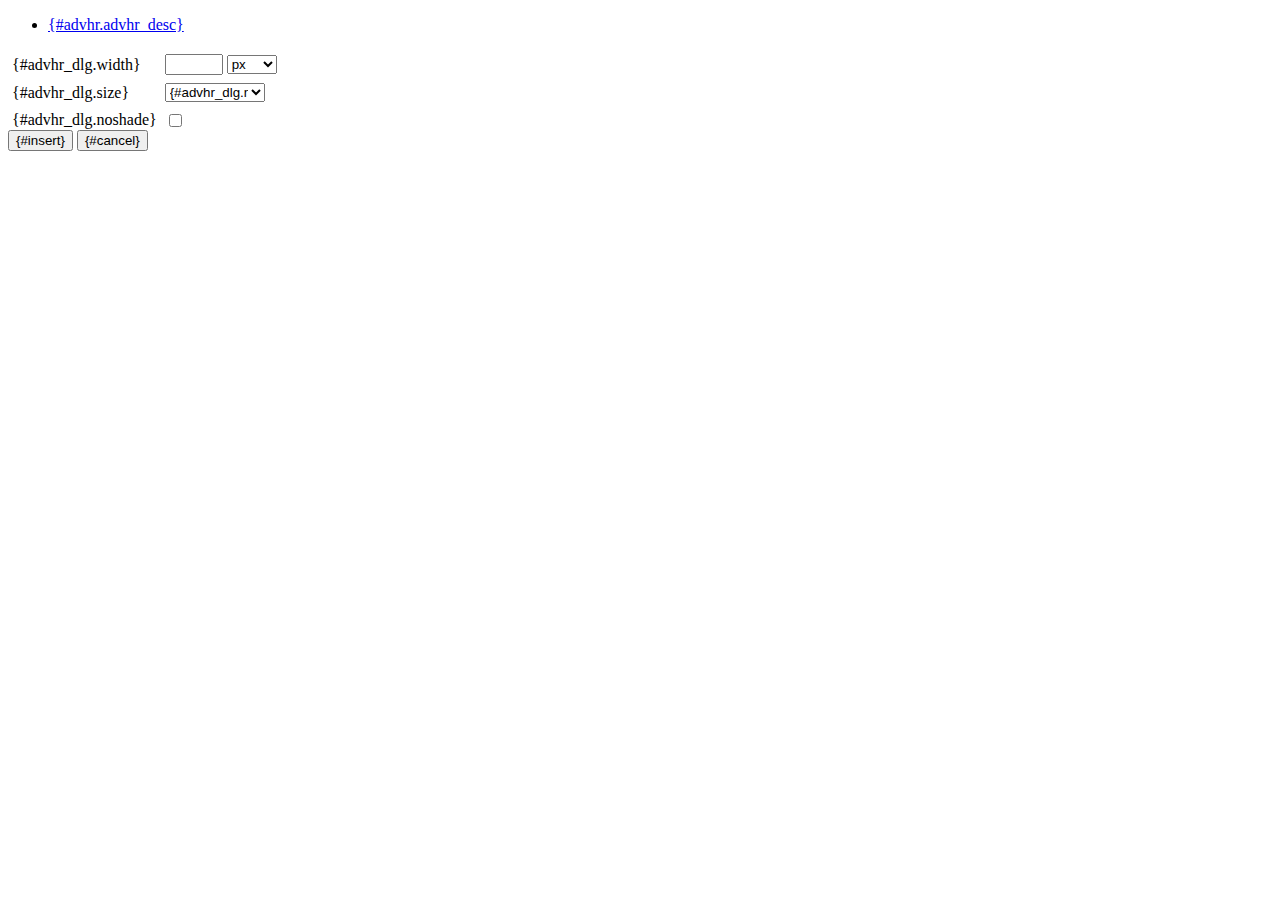
<file: js/tiny_mce/plugins/advhr/rule.htm>
<!DOCTYPE html PUBLIC "-//W3C//DTD XHTML 1.0 Strict//EN" "http://www.w3.org/TR/xhtml1/DTD/xhtml1-strict.dtd">
<html xmlns="http://www.w3.org/1999/xhtml">
<head>
	<title>{#advhr.advhr_desc}</title>
	<script type="text/javascript" src="../../tiny_mce_popup.js"></script>
	<script type="text/javascript" src="js/rule.js"></script>
	<script type="text/javascript" src="../../utils/mctabs.js"></script>
	<script type="text/javascript" src="../../utils/form_utils.js"></script>
	<link href="css/advhr.css" rel="stylesheet" type="text/css" />
</head>
<body role="application">
<form onsubmit="AdvHRDialog.update();return false;" action="#">
	<div class="tabs">
		<ul>
			<li id="general_tab" class="current" aria-controls="general_panel"><span><a href="javascript:mcTabs.displayTab('general_tab','general_panel');" onmousedown="return false;">{#advhr.advhr_desc}</a></span></li>
		</ul>
	</div>

	<div class="panel_wrapper">
		<div id="general_panel" class="panel current">
			<table role="presentation" border="0" cellpadding="4" cellspacing="0">
					<tr role="group" aria-labelledby="width_label">
						<td><label id="width_label" for="width">{#advhr_dlg.width}</label></td>
						<td class="nowrap">
							<input id="width" name="width" type="text" value="" class="mceFocus" />
							<span style="display:none;" id="width_unit_label">{#advhr_dlg.widthunits}</span>
							<select name="width2" id="width2" aria-labelledby="width_unit_label">
								<option value="">px</option>
								<option value="%">%</option>
							</select>
						</td>
					</tr>
					<tr>
						<td><label for="size">{#advhr_dlg.size}</label></td>
						<td><select id="size" name="size">
							<option value="">{#advhr_dlg.normal}</option>
							<option value="1">1</option>
							<option value="2">2</option>
							<option value="3">3</option>
							<option value="4">4</option>
							<option value="5">5</option>
						</select></td>
					</tr>
					<tr>
						<td><label for="noshade">{#advhr_dlg.noshade}</label></td>
						<td><input type="checkbox" name="noshade" id="noshade" class="radio" /></td>
					</tr>
			</table>
		</div>
	</div>

	<div class="mceActionPanel">
		<input type="submit" id="insert" name="insert" value="{#insert}" />
		<input type="button" id="cancel" name="cancel" value="{#cancel}" onclick="tinyMCEPopup.close();" />
	</div>
</form>
</body>
</html>
</file>
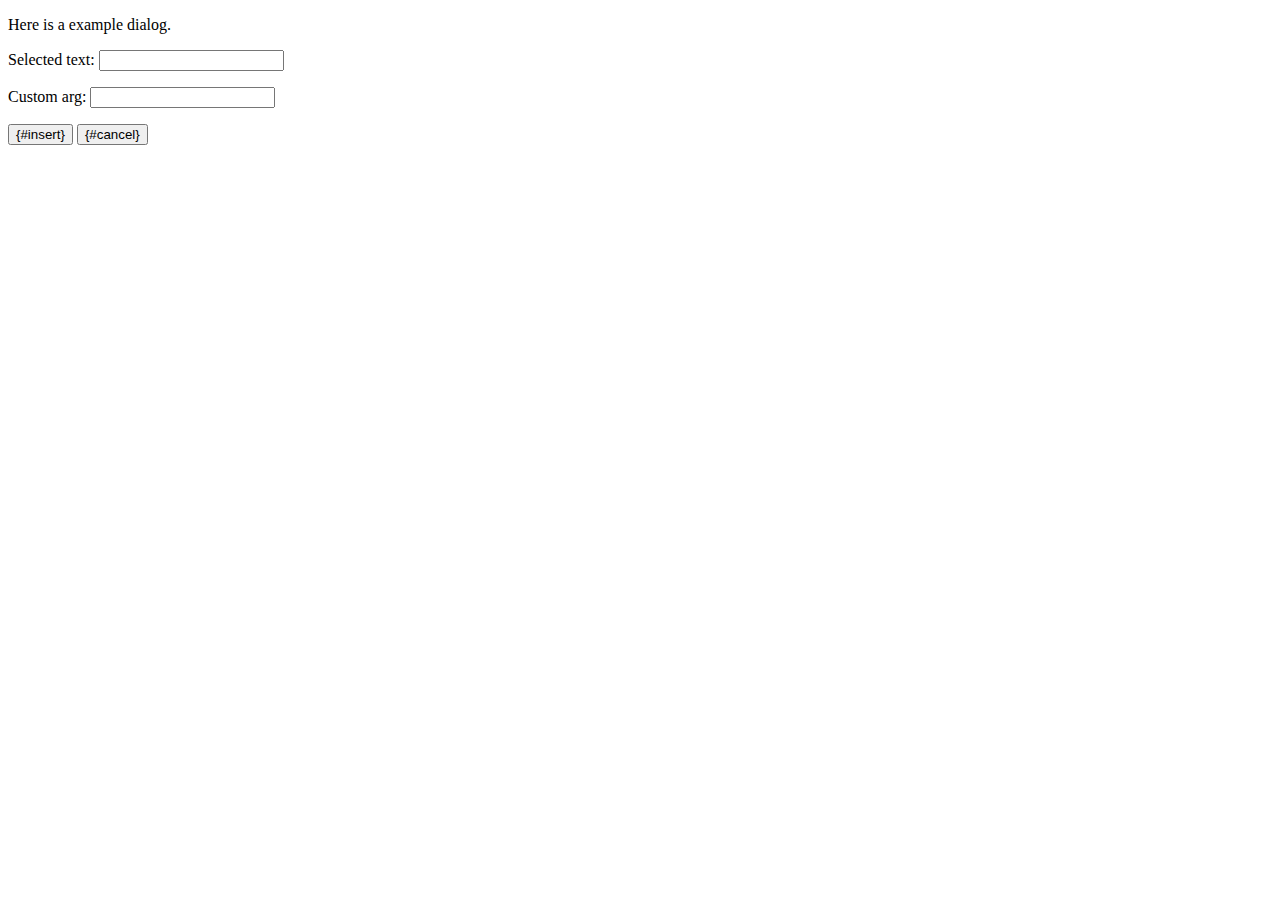
<file: js/tiny_mce/plugins/example/dialog.htm>
<!DOCTYPE html PUBLIC "-//W3C//DTD XHTML 1.0 Strict//EN" "http://www.w3.org/TR/xhtml1/DTD/xhtml1-strict.dtd">
<html xmlns="http://www.w3.org/1999/xhtml">
<head>
	<title>{#example_dlg.title}</title>
	<script type="text/javascript" src="../../tiny_mce_popup.js"></script>
	<script type="text/javascript" src="js/dialog.js"></script>
</head>
<body>

<form onsubmit="ExampleDialog.insert();return false;" action="#">
	<p>Here is a example dialog.</p>
	<p>Selected text: <input id="someval" name="someval" type="text" class="text" /></p>
	<p>Custom arg: <input id="somearg" name="somearg" type="text" class="text" /></p>

	<div class="mceActionPanel">
		<input type="button" id="insert" name="insert" value="{#insert}" onclick="ExampleDialog.insert();" />
		<input type="button" id="cancel" name="cancel" value="{#cancel}" onclick="tinyMCEPopup.close();" />
	</div>
</form>

</body>
</html>
</file>
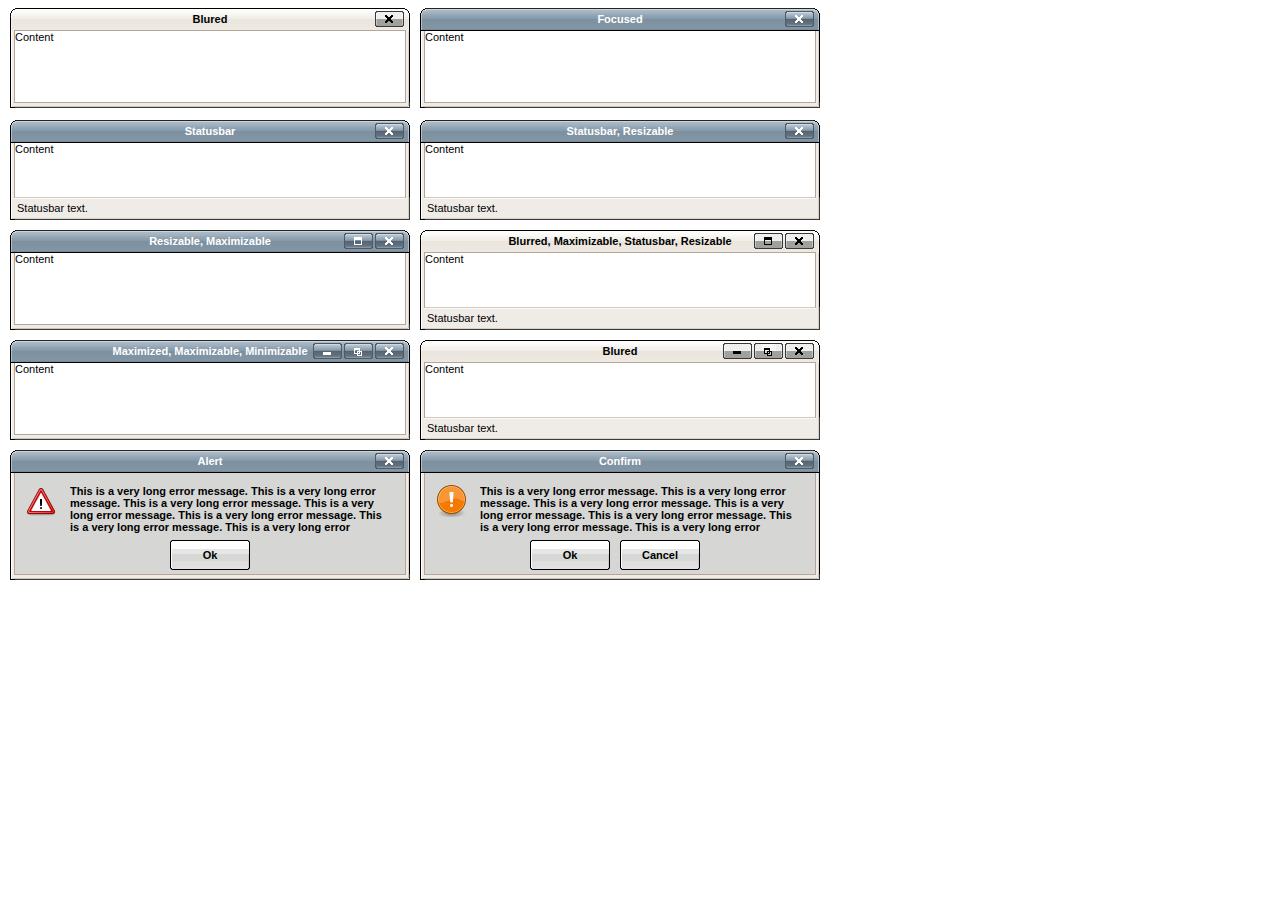
<file: js/tiny_mce/plugins/inlinepopups/template.htm>
<!-- <!DOCTYPE html PUBLIC "-//W3C//DTD XHTML 1.0 Strict//EN" "http://www.w3.org/TR/xhtml1/DTD/xhtml1-strict.dtd"> -->
<html xmlns="http://www.w3.org/1999/xhtml">
<head>
<title>Template for dialogs</title>
<link rel="stylesheet" type="text/css" href="skins/clearlooks2/window.css" />
</head>
<body>

<div class="mceEditor">
	<div class="clearlooks2" style="width:400px; height:100px; left:10px;">
		<div class="mceWrapper">
			<div class="mceTop">
				<div class="mceLeft"></div>
				<div class="mceCenter"></div>
				<div class="mceRight"></div>
				<span>Blured</span>
			</div>

			<div class="mceMiddle">
				<div class="mceLeft"></div>
				<span>Content</span>
				<div class="mceRight"></div>
			</div>

			<div class="mceBottom">
				<div class="mceLeft"></div>
				<div class="mceCenter"></div>
				<div class="mceRight"></div>
				<span>Statusbar text.</span>
			</div>

			<a class="mceMove" href="#"></a>
			<a class="mceMin" href="#"></a>
			<a class="mceMax" href="#"></a>
			<a class="mceMed" href="#"></a>
			<a class="mceClose" href="#"></a>
			<a class="mceResize mceResizeN" href="#"></a>
			<a class="mceResize mceResizeS" href="#"></a>
			<a class="mceResize mceResizeW" href="#"></a>
			<a class="mceResize mceResizeE" href="#"></a>
			<a class="mceResize mceResizeNW" href="#"></a>
			<a class="mceResize mceResizeNE" href="#"></a>
			<a class="mceResize mceResizeSW" href="#"></a>
			<a class="mceResize mceResizeSE" href="#"></a>
		</div>
	</div>

	<div class="clearlooks2" style="width:400px; height:100px; left:420px;">
		<div class="mceWrapper mceMovable mceFocus">
			<div class="mceTop">
				<div class="mceLeft"></div>
				<div class="mceCenter"></div>
				<div class="mceRight"></div>
				<span>Focused</span>
			</div>

			<div class="mceMiddle">
				<div class="mceLeft"></div>
				<span>Content</span>
				<div class="mceRight"></div>
			</div>

			<div class="mceBottom">
				<div class="mceLeft"></div>
				<div class="mceCenter"></div>
				<div class="mceRight"></div>
				<span>Statusbar text.</span>
			</div>

			<a class="mceMove" href="#"></a>
			<a class="mceMin" href="#"></a>
			<a class="mceMax" href="#"></a>
			<a class="mceMed" href="#"></a>
			<a class="mceClose" href="#"></a>
			<a class="mceResize mceResizeN" href="#"></a>
			<a class="mceResize mceResizeS" href="#"></a>
			<a class="mceResize mceResizeW" href="#"></a>
			<a class="mceResize mceResizeE" href="#"></a>
			<a class="mceResize mceResizeNW" href="#"></a>
			<a class="mceResize mceResizeNE" href="#"></a>
			<a class="mceResize mceResizeSW" href="#"></a>
			<a class="mceResize mceResizeSE" href="#"></a>
		</div>
	</div>

	<div class="clearlooks2" style="width:400px; height:100px; left:10px; top:120px;">
		<div class="mceWrapper mceMovable mceFocus mceStatusbar">
			<div class="mceTop">
				<div class="mceLeft"></div>
				<div class="mceCenter"></div>
				<div class="mceRight"></div>
				<span>Statusbar</span>
			</div>

			<div class="mceMiddle">
				<div class="mceLeft"></div>
				<span>Content</span>
				<div class="mceRight"></div>
			</div>

			<div class="mceBottom">
				<div class="mceLeft"></div>
				<div class="mceCenter"></div>
				<div class="mceRight"></div>
				<span>Statusbar text.</span>
			</div>

			<a class="mceMove" href="#"></a>
			<a class="mceMin" href="#"></a>
			<a class="mceMax" href="#"></a>
			<a class="mceMed" href="#"></a>
			<a class="mceClose" href="#"></a>
			<a class="mceResize mceResizeN" href="#"></a>
			<a class="mceResize mceResizeS" href="#"></a>
			<a class="mceResize mceResizeW" href="#"></a>
			<a class="mceResize mceResizeE" href="#"></a>
			<a class="mceResize mceResizeNW" href="#"></a>
			<a class="mceResize mceResizeNE" href="#"></a>
			<a class="mceResize mceResizeSW" href="#"></a>
			<a class="mceResize mceResizeSE" href="#"></a>
		</div>
	</div>

	<div class="clearlooks2" style="width:400px; height:100px; left:420px; top:120px;">
		<div class="mceWrapper mceMovable mceFocus mceStatusbar mceResizable">
			<div class="mceTop">
				<div class="mceLeft"></div>
				<div class="mceCenter"></div>
				<div class="mceRight"></div>
				<span>Statusbar, Resizable</span>
			</div>

			<div class="mceMiddle">
				<div class="mceLeft"></div>
				<span>Content</span>
				<div class="mceRight"></div>
			</div>

			<div class="mceBottom">
				<div class="mceLeft"></div>
				<div class="mceCenter"></div>
				<div class="mceRight"></div>
				<span>Statusbar text.</span>
			</div>

			<a class="mceMove" href="#"></a>
			<a class="mceMin" href="#"></a>
			<a class="mceMax" href="#"></a>
			<a class="mceMed" href="#"></a>
			<a class="mceClose" href="#"></a>
			<a class="mceResize mceResizeN" href="#"></a>
			<a class="mceResize mceResizeS" href="#"></a>
			<a class="mceResize mceResizeW" href="#"></a>
			<a class="mceResize mceResizeE" href="#"></a>
			<a class="mceResize mceResizeNW" href="#"></a>
			<a class="mceResize mceResizeNE" href="#"></a>
			<a class="mceResize mceResizeSW" href="#"></a>
			<a class="mceResize mceResizeSE" href="#"></a>
		</div>
	</div>

	<div class="clearlooks2" style="width:400px; height:100px; left:10px; top:230px;">
		<div class="mceWrapper mceMovable mceFocus mceResizable mceMaximizable">
			<div class="mceTop">
				<div class="mceLeft"></div>
				<div class="mceCenter"></div>
				<div class="mceRight"></div>
				<span>Resizable, Maximizable</span>
			</div>

			<div class="mceMiddle">
				<div class="mceLeft"></div>
				<span>Content</span>
				<div class="mceRight"></div>
			</div>

			<div class="mceBottom">
				<div class="mceLeft"></div>
				<div class="mceCenter"></div>
				<div class="mceRight"></div>
				<span>Statusbar text.</span>
			</div>

			<a class="mceMove" href="#"></a>
			<a class="mceMin" href="#"></a>
			<a class="mceMax" href="#"></a>
			<a class="mceMed" href="#"></a>
			<a class="mceClose" href="#"></a>
			<a class="mceResize mceResizeN" href="#"></a>
			<a class="mceResize mceResizeS" href="#"></a>
			<a class="mceResize mceResizeW" href="#"></a>
			<a class="mceResize mceResizeE" href="#"></a>
			<a class="mceResize mceResizeNW" href="#"></a>
			<a class="mceResize mceResizeNE" href="#"></a>
			<a class="mceResize mceResizeSW" href="#"></a>
			<a class="mceResize mceResizeSE" href="#"></a>
		</div>
	</div>

	<div class="clearlooks2" style="width:400px; height:100px; left:420px; top:230px;">
		<div class="mceWrapper mceMovable mceStatusbar mceResizable mceMaximizable">
			<div class="mceTop">
				<div class="mceLeft"></div>
				<div class="mceCenter"></div>
				<div class="mceRight"></div>
				<span>Blurred, Maximizable, Statusbar, Resizable</span>
			</div>

			<div class="mceMiddle">
				<div class="mceLeft"></div>
				<span>Content</span>
				<div class="mceRight"></div>
			</div>

			<div class="mceBottom">
				<div class="mceLeft"></div>
				<div class="mceCenter"></div>
				<div class="mceRight"></div>
				<span>Statusbar text.</span>
			</div>

			<a class="mceMove" href="#"></a>
			<a class="mceMin" href="#"></a>
			<a class="mceMax" href="#"></a>
			<a class="mceMed" href="#"></a>
			<a class="mceClose" href="#"></a>
			<a class="mceResize mceResizeN" href="#"></a>
			<a class="mceResize mceResizeS" href="#"></a>
			<a class="mceResize mceResizeW" href="#"></a>
			<a class="mceResize mceResizeE" href="#"></a>
			<a class="mceResize mceResizeNW" href="#"></a>
			<a class="mceResize mceResizeNE" href="#"></a>
			<a class="mceResize mceResizeSW" href="#"></a>
			<a class="mceResize mceResizeSE" href="#"></a>
		</div>
	</div>

	<div class="clearlooks2" style="width:400px; height:100px; left:10px; top:340px;">
		<div class="mceWrapper mceMovable mceFocus mceResizable mceMaximized mceMinimizable mceMaximizable">
			<div class="mceTop">
				<div class="mceLeft"></div>
				<div class="mceCenter"></div>
				<div class="mceRight"></div>
				<span>Maximized, Maximizable, Minimizable</span>
			</div>

			<div class="mceMiddle">
				<div class="mceLeft"></div>
				<span>Content</span>
				<div class="mceRight"></div>
			</div>

			<div class="mceBottom">
				<div class="mceLeft"></div>
				<div class="mceCenter"></div>
				<div class="mceRight"></div>
				<span>Statusbar text.</span>
			</div>

			<a class="mceMove" href="#"></a>
			<a class="mceMin" href="#"></a>
			<a class="mceMax" href="#"></a>
			<a class="mceMed" href="#"></a>
			<a class="mceClose" href="#"></a>
			<a class="mceResize mceResizeN" href="#"></a>
			<a class="mceResize mceResizeS" href="#"></a>
			<a class="mceResize mceResizeW" href="#"></a>
			<a class="mceResize mceResizeE" href="#"></a>
			<a class="mceResize mceResizeNW" href="#"></a>
			<a class="mceResize mceResizeNE" href="#"></a>
			<a class="mceResize mceResizeSW" href="#"></a>
			<a class="mceResize mceResizeSE" href="#"></a>
		</div>
	</div>

	<div class="clearlooks2" style="width:400px; height:100px; left:420px; top:340px;">
		<div class="mceWrapper mceMovable mceStatusbar mceResizable mceMaximized mceMinimizable mceMaximizable">
			<div class="mceTop">
				<div class="mceLeft"></div>
				<div class="mceCenter"></div>
				<div class="mceRight"></div>
				<span>Blured</span>
			</div>

			<div class="mceMiddle">
				<div class="mceLeft"></div>
				<span>Content</span>
				<div class="mceRight"></div>
			</div>

			<div class="mceBottom">
				<div class="mceLeft"></div>
				<div class="mceCenter"></div>
				<div class="mceRight"></div>
				<span>Statusbar text.</span>
			</div>

			<a class="mceMove" href="#"></a>
			<a class="mceMin" href="#"></a>
			<a class="mceMax" href="#"></a>
			<a class="mceMed" href="#"></a>
			<a class="mceClose" href="#"></a>
			<a class="mceResize mceResizeN" href="#"></a>
			<a class="mceResize mceResizeS" href="#"></a>
			<a class="mceResize mceResizeW" href="#"></a>
			<a class="mceResize mceResizeE" href="#"></a>
			<a class="mceResize mceResizeNW" href="#"></a>
			<a class="mceResize mceResizeNE" href="#"></a>
			<a class="mceResize mceResizeSW" href="#"></a>
			<a class="mceResize mceResizeSE" href="#"></a>
		</div>
	</div>

	<div class="clearlooks2" style="width:400px; height:130px; left:10px; top:450px;">
		<div class="mceWrapper mceMovable mceFocus mceModal mceAlert">
			<div class="mceTop">
				<div class="mceLeft"></div>
				<div class="mceCenter"></div>
				<div class="mceRight"></div>
				<span>Alert</span>
			</div>

			<div class="mceMiddle">
				<div class="mceLeft"></div>
				<span>
					This is a very long error message. This is a very long error message.
					This is a very long error message. This is a very long error message.
					This is a very long error message. This is a very long error message.
					This is a very long error message. This is a very long error message.
					This is a very long error message. This is a very long error message.
					This is a very long error message. This is a very long error message.
				</span>
				<div class="mceRight"></div>
				<div class="mceIcon"></div>
			</div>

			<div class="mceBottom">
				<div class="mceLeft"></div>
				<div class="mceCenter"></div>
				<div class="mceRight"></div>
			</div>

			<a class="mceMove" href="#"></a>
			<a class="mceButton mceOk" href="#">Ok</a>
			<a class="mceClose" href="#"></a>
		</div>
	</div>

	<div class="clearlooks2" style="width:400px; height:130px; left:420px; top:450px;">
		<div class="mceWrapper mceMovable mceFocus mceModal mceConfirm">
			<div class="mceTop">
				<div class="mceLeft"></div>
				<div class="mceCenter"></div>
				<div class="mceRight"></div>
				<span>Confirm</span>
			</div>

			<div class="mceMiddle">
				<div class="mceLeft"></div>
				<span>
					This is a very long error message. This is a very long error message.
					This is a very long error message. This is a very long error message.
					This is a very long error message. This is a very long error message.
					This is a very long error message. This is a very long error message.
					This is a very long error message. This is a very long error message.
					This is a very long error message. This is a very long error message.
					</span>
				<div class="mceRight"></div>
				<div class="mceIcon"></div>
			</div>

			<div class="mceBottom">
				<div class="mceLeft"></div>
				<div class="mceCenter"></div>
				<div class="mceRight"></div>
			</div>

			<a class="mceMove" href="#"></a>
			<a class="mceButton mceOk" href="#">Ok</a>
			<a class="mceButton mceCancel" href="#">Cancel</a>
			<a class="mceClose" href="#"></a>
		</div>
	</div>
</div>

</body>
</html>
</file>
<file: js/tiny_mce/plugins/advhr/css/advhr.css>
input.radio {border:1px none #000; background:transparent; vertical-align:middle;}
.panel_wrapper div.current {height:80px;}
#width {width:50px; vertical-align:middle;}
#width2 {width:50px; vertical-align:middle;}
#size {width:100px;}
</file>
<file: js/tiny_mce/plugins/inlinepopups/skins/clearlooks2/window.css>
/* Clearlooks 2 */

/* Reset */
.clearlooks2, .clearlooks2 div, .clearlooks2 span, .clearlooks2 a {vertical-align:baseline; text-align:left; position:absolute; border:0; padding:0; margin:0; background:transparent; font-family:Arial,Verdana; font-size:11px; color:#000; text-decoration:none; font-weight:normal; width:auto; height:auto; overflow:hidden; display:block}

/* General */
.clearlooks2 {position:absolute; direction:ltr}
.clearlooks2 .mceWrapper {position:static}
.mceEventBlocker {position:fixed; left:0; top:0; background:url(img/horizontal.gif) no-repeat 0 -75px; width:100%; height:100%}
.clearlooks2 .mcePlaceHolder {border:1px solid #000; background:#888; top:0; left:0; opacity:0.5; -ms-filter:'alpha(opacity=50)'; filter:alpha(opacity=50)}
.clearlooks2_modalBlocker {position:fixed; left:0; top:0; width:100%; height:100%; background:#FFF; opacity:0.6; -ms-filter:'alpha(opacity=60)'; filter:alpha(opacity=60); display:none}

/* Top */
.clearlooks2 .mceTop, .clearlooks2 .mceTop div {top:0; width:100%; height:23px}
.clearlooks2 .mceTop .mceLeft {width:6px; background:url(img/corners.gif)}
.clearlooks2 .mceTop .mceCenter {right:6px; width:100%; height:23px; background:url(img/horizontal.gif) 12px 0; clip:rect(auto auto auto 12px)}
.clearlooks2 .mceTop .mceRight {right:0; width:6px; height:23px; background:url(img/corners.gif) -12px 0}
.clearlooks2 .mceTop span {width:100%; text-align:center; vertical-align:middle; line-height:23px; font-weight:bold}
.clearlooks2 .mceFocus .mceTop .mceLeft {background:url(img/corners.gif) -6px 0}
.clearlooks2 .mceFocus .mceTop .mceCenter {background:url(img/horizontal.gif) 0 -23px}
.clearlooks2 .mceFocus .mceTop .mceRight {background:url(img/corners.gif) -18px 0}
.clearlooks2 .mceFocus .mceTop span {color:#FFF}

/* Middle */
.clearlooks2 .mceMiddle, .clearlooks2 .mceMiddle div {top:0}
.clearlooks2 .mceMiddle {width:100%; height:100%; clip:rect(23px auto auto auto)}
.clearlooks2 .mceMiddle .mceLeft {left:0; width:5px; height:100%; background:url(img/vertical.gif) -5px 0}
.clearlooks2 .mceMiddle span {top:23px; left:5px; width:100%; height:100%; background:#FFF}
.clearlooks2 .mceMiddle .mceRight {right:0; width:5px; height:100%; background:url(img/vertical.gif)}

/* Bottom */
.clearlooks2 .mceBottom, .clearlooks2 .mceBottom div {height:6px}
.clearlooks2 .mceBottom {left:0; bottom:0; width:100%}
.clearlooks2 .mceBottom div {top:0}
.clearlooks2 .mceBottom .mceLeft {left:0; width:5px; background:url(img/corners.gif) -34px -6px}
.clearlooks2 .mceBottom .mceCenter {left:5px; width:100%; background:url(img/horizontal.gif) 0 -46px}
.clearlooks2 .mceBottom .mceRight {right:0; width:5px; background: url(img/corners.gif) -34px 0}
.clearlooks2 .mceBottom span {display:none}
.clearlooks2 .mceStatusbar .mceBottom, .clearlooks2 .mceStatusbar .mceBottom div {height:23px}
.clearlooks2 .mceStatusbar .mceBottom .mceLeft {background:url(img/corners.gif) -29px 0}
.clearlooks2 .mceStatusbar .mceBottom .mceCenter {background:url(img/horizontal.gif) 0 -52px}
.clearlooks2 .mceStatusbar .mceBottom .mceRight {background:url(img/corners.gif) -24px 0}
.clearlooks2 .mceStatusbar .mceBottom span {display:block; left:7px; font-family:Arial, Verdana; font-size:11px; line-height:23px}

/* Actions */
.clearlooks2 a {width:29px; height:16px; top:3px;}
.clearlooks2 .mceClose {right:6px; background:url(img/buttons.gif) -87px 0}
.clearlooks2 .mceMin {display:none; right:68px; background:url(img/buttons.gif) 0 0}
.clearlooks2 .mceMed {display:none; right:37px; background:url(img/buttons.gif) -29px 0}
.clearlooks2 .mceMax {display:none; right:37px; background:url(img/buttons.gif) -58px 0}
.clearlooks2 .mceMove {display:none;width:100%;cursor:move;background:url(img/corners.gif) no-repeat -100px -100px}
.clearlooks2 .mceMovable .mceMove {display:block}
.clearlooks2 .mceFocus .mceClose {right:6px; background:url(img/buttons.gif) -87px -16px}
.clearlooks2 .mceFocus .mceMin {right:68px; background:url(img/buttons.gif) 0 -16px}
.clearlooks2 .mceFocus .mceMed {right:37px; background:url(img/buttons.gif) -29px -16px}
.clearlooks2 .mceFocus .mceMax {right:37px; background:url(img/buttons.gif) -58px -16px}
.clearlooks2 .mceFocus .mceClose:hover {right:6px; background:url(img/buttons.gif) -87px -32px}
.clearlooks2 .mceFocus .mceClose:hover {right:6px; background:url(img/buttons.gif) -87px -32px}
.clearlooks2 .mceFocus .mceMin:hover {right:68px; background:url(img/buttons.gif) 0 -32px}
.clearlooks2 .mceFocus .mceMed:hover {right:37px; background:url(img/buttons.gif) -29px -32px}
.clearlooks2 .mceFocus .mceMax:hover {right:37px; background:url(img/buttons.gif) -58px -32px}

/* Resize */
.clearlooks2 .mceResize {top:auto; left:auto; display:none; width:5px; height:5px; background:url(img/horizontal.gif) no-repeat 0 -75px}
.clearlooks2 .mceResizable .mceResize {display:block}
.clearlooks2 .mceResizable .mceMin, .clearlooks2 .mceMax {display:none}
.clearlooks2 .mceMinimizable .mceMin {display:block}
.clearlooks2 .mceMaximizable .mceMax {display:block}
.clearlooks2 .mceMaximized .mceMed {display:block}
.clearlooks2 .mceMaximized .mceMax {display:none}
.clearlooks2 a.mceResizeN {top:0; left:0; width:100%; cursor:n-resize}
.clearlooks2 a.mceResizeNW {top:0; left:0; cursor:nw-resize}
.clearlooks2 a.mceResizeNE {top:0; right:0; cursor:ne-resize}
.clearlooks2 a.mceResizeW {top:0; left:0; height:100%; cursor:w-resize;}
.clearlooks2 a.mceResizeE {top:0; right:0; height:100%; cursor:e-resize}
.clearlooks2 a.mceResizeS {bottom:0; left:0; width:100%; cursor:s-resize}
.clearlooks2 a.mceResizeSW {bottom:0; left:0; cursor:sw-resize}
.clearlooks2 a.mceResizeSE {bottom:0; right:0; cursor:se-resize}

/* Alert/Confirm */
.clearlooks2 .mceButton {font-weight:bold; bottom:10px; width:80px; height:30px; background:url(img/button.gif); line-height:30px; vertical-align:middle; text-align:center; outline:0}
.clearlooks2 .mceMiddle .mceIcon {left:15px; top:35px; width:32px; height:32px}
.clearlooks2 .mceAlert .mceMiddle span, .clearlooks2 .mceConfirm .mceMiddle span {background:transparent;left:60px; top:35px; width:320px; height:50px; font-weight:bold; overflow:auto; white-space:normal}
.clearlooks2 a:hover {font-weight:bold;}
.clearlooks2 .mceAlert .mceMiddle, .clearlooks2 .mceConfirm .mceMiddle {background:#D6D7D5}
.clearlooks2 .mceAlert .mceOk {left:50%; top:auto; margin-left: -40px}
.clearlooks2 .mceAlert .mceIcon {background:url(img/alert.gif)}
.clearlooks2 .mceConfirm .mceOk {left:50%; top:auto; margin-left: -90px}
.clearlooks2 .mceConfirm .mceCancel {left:50%; top:auto}
.clearlooks2 .mceConfirm .mceIcon {background:url(img/confirm.gif)}
</file>
